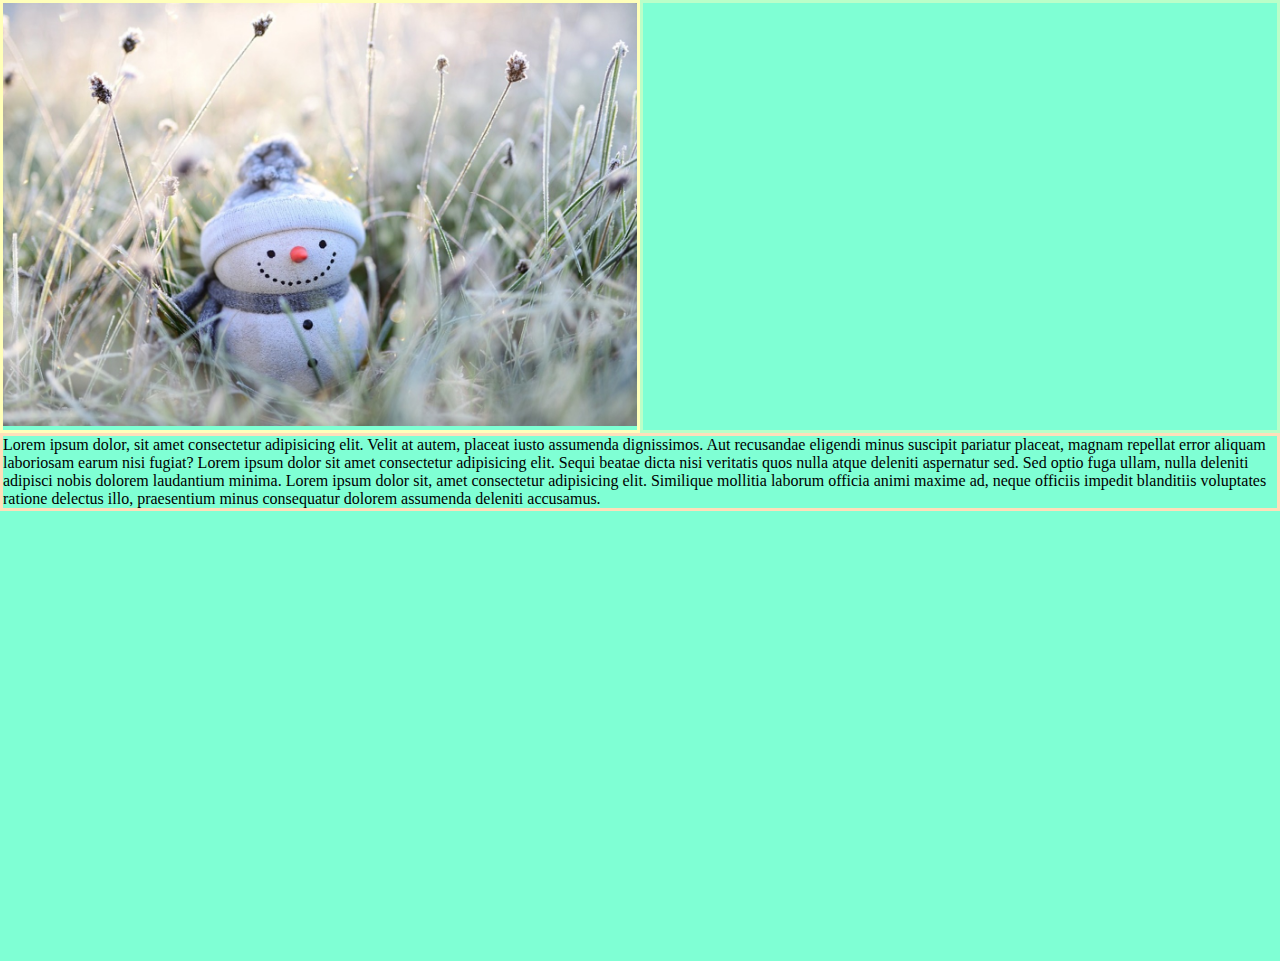
<file: 03/index.html>
<!DOCTYPE html>
<html lang="pl">

<head>
    <meta charset="UTF-8">
    <meta name="viewport" content="width=device-width, initial-scale=1.0">
    <meta http-equiv="X-UA-Compatible" content="ie=edge">
    <link rel="stylesheet" href="./styles/global.css">
    <title>devmentor.pl - HTML & CSS: RWD - #03</title>
</head>

<body>

    <main class="t">Lorem ipsum dolor, sit amet consectetur adipisicing elit. Velit at autem, placeat iusto assumenda
        dignissimos. Aut recusandae eligendi minus suscipit pariatur placeat, magnam repellat error aliquam laboriosam
        earum nisi fugiat? Lorem ipsum dolor sit amet consectetur adipisicing elit. Sequi beatae dicta nisi veritatis
        quos nulla atque deleniti aspernatur sed. Sed optio fuga ullam, nulla deleniti adipisci nobis dolorem laudantium
        minima. Lorem ipsum dolor sit, amet consectetur adipisicing elit. Similique mollitia laborum officia animi
        maxime ad, neque officiis impedit blanditiis voluptates ratione delectus illo, praesentium minus consequatur
        dolorem assumenda deleniti accusamus.</main>
    <header class="p">
        <picture>
            <source media"(min-width:1200px)" srcset="./snowman1400PX.jpg" />
            <source media"(min-width:600px)" srcset="./snowman1200PX.jpg" />
            <img src="./snowman600PX.jpg" alt="Snowman" />
        </picture>
    </header>
    <aside class="v">
        <iframe width="560" height="315" src="https://www.youtube.com/embed/oFIcur948JY?si=IOOnj8G8IxUZCnW_"
            title="YouTube video player" frameborder="0"
            allow="accelerometer; autoplay; clipboard-write; encrypted-media; gyroscope; picture-in-picture; web-share"
            allowfullscreen></iframe>
    </aside>

</body>

</html>
</file>
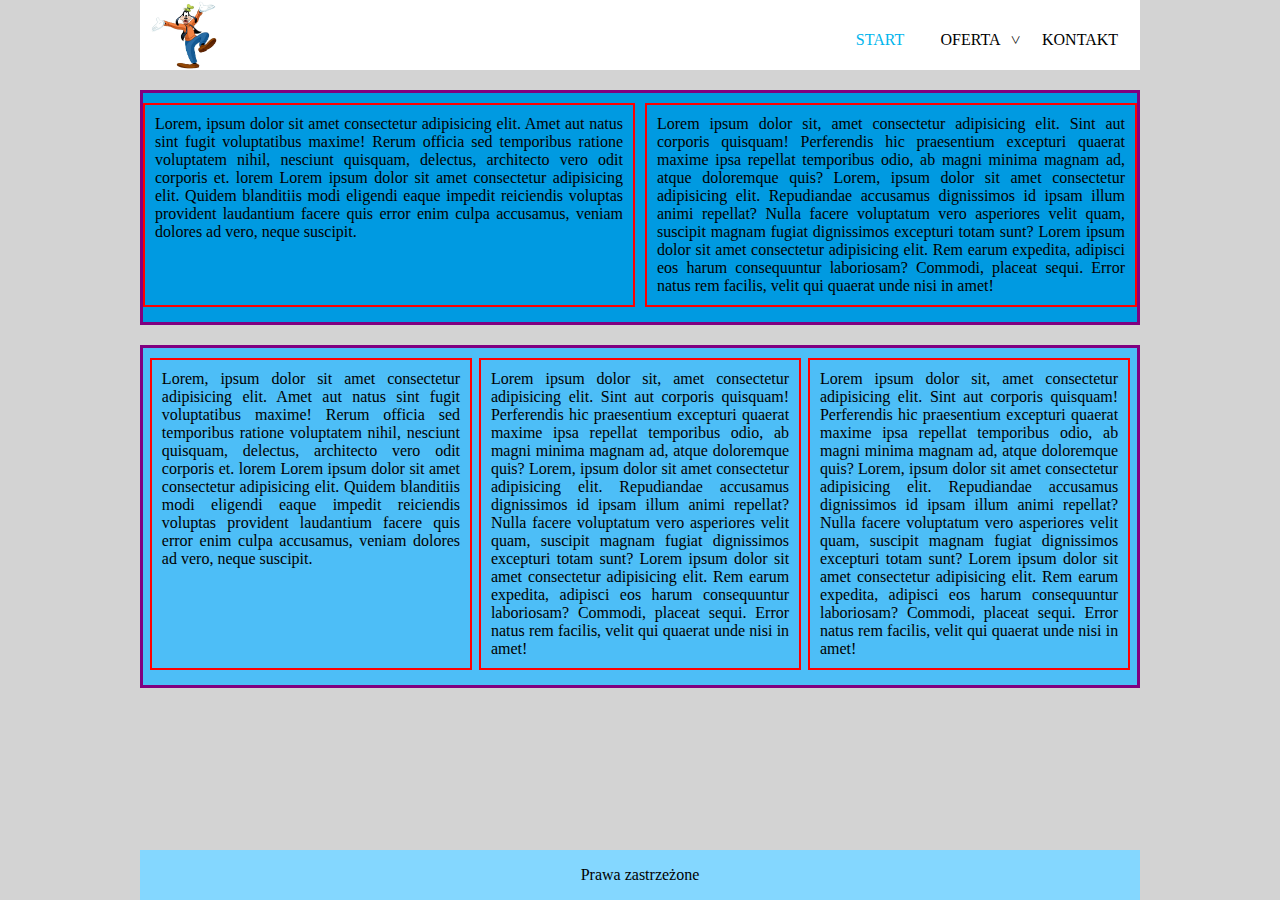
<file: 05/index.html>
<!DOCTYPE html>
<html lang="en">

<head>
    <meta charset="UTF-8">
    <meta name="viewport" content="width=device-width, initial-scale=1.0">
    <link rel="stylesheet" href="style.css">
    <title>Document</title>
</head>

<body>
    <header>
        <div class="logo">
            <img src="./Goofy.webp" alt="Logo" title="Goofy" />
        </div>
        <nav class="normal-menu">
            <ul class="level-one">
                <li><a id="frist-child" href="#">start</a></li>
                <li class="level-one--li"><a href="#">oferta <div class="rotate">&gt;</div></a>
                    <ul class="level-two">
                        <li><a href="#">strony internetowe</a></li>
                        <li class="level-two--li"><a href="#"><span>pozycjonowanie stron www</span></a>
                        </li>
                    </ul>
                </li>
                <li><a href="#">kontakt</a></li>
            </ul>
        </nav>

        <nav class="mobile-menu">
            <input id="menu__burger" class="menu__burger--input" type="checkbox" />
            <label for="menu__burger" class="menu__burger--label"><span></span></label>
            <ul class="level-one__mobile">
                <li><a id="frist-child__mobile" href="#">start</a></li>
                <li class="level-one--li__mobile"><a href="#">oferta ...</a>
                    <ul class="level-two__mobile">
                        <li><a href="#">strony internetowe</a></li>
                        <li><a href="#"><span>pozycjonowanie stron www</span></a>
                        </li>
                    </ul>
                </li>
                <li><a href="#">kontakt</a></li>
            </ul>
    </header>
    <main>
        <section class="two-element">
            <div>Lorem, ipsum dolor sit amet consectetur adipisicing elit. Amet aut natus sint fugit voluptatibus
                maxime! Rerum officia sed temporibus ratione voluptatem nihil, nesciunt quisquam, delectus, architecto
                vero odit corporis et. lorem Lorem ipsum dolor sit amet consectetur adipisicing elit. Quidem blanditiis
                modi eligendi eaque impedit reiciendis voluptas provident laudantium facere quis error enim culpa
                accusamus, veniam dolores ad vero, neque suscipit.</div>
            <div>Lorem ipsum dolor sit, amet consectetur adipisicing elit. Sint aut corporis quisquam! Perferendis hic
                praesentium excepturi quaerat maxime ipsa repellat temporibus odio, ab magni minima magnam ad, atque
                doloremque quis? Lorem, ipsum dolor sit amet consectetur adipisicing elit. Repudiandae accusamus
                dignissimos id ipsam illum animi repellat? Nulla facere voluptatum vero asperiores velit quam, suscipit
                magnam fugiat dignissimos excepturi totam sunt? Lorem ipsum dolor sit amet consectetur adipisicing elit.
                Rem earum expedita, adipisci eos harum consequuntur laboriosam? Commodi, placeat sequi. Error natus rem
                facilis, velit qui quaerat unde nisi in amet!</div>
        </section>
        <section class="three-element">
            <div>Lorem, ipsum dolor sit amet consectetur adipisicing elit. Amet aut natus sint fugit voluptatibus
                maxime! Rerum officia sed temporibus ratione voluptatem nihil, nesciunt quisquam, delectus, architecto
                vero odit corporis et. lorem Lorem ipsum dolor sit amet consectetur adipisicing elit. Quidem blanditiis
                modi eligendi eaque impedit reiciendis voluptas provident laudantium facere quis error enim culpa
                accusamus, veniam dolores ad vero, neque suscipit.</div>
            <div>Lorem ipsum dolor sit, amet consectetur adipisicing elit. Sint aut corporis quisquam!
                Perferendis hic
                praesentium excepturi quaerat maxime ipsa repellat temporibus odio, ab magni minima
                magnam ad, atque
                doloremque quis? Lorem, ipsum dolor sit amet consectetur adipisicing elit. Repudiandae
                accusamus
                dignissimos id ipsam illum animi repellat? Nulla facere voluptatum vero asperiores velit
                quam, suscipit
                magnam fugiat dignissimos excepturi totam sunt? Lorem ipsum dolor sit amet consectetur
                adipisicing elit.
                Rem earum expedita, adipisci eos harum consequuntur laboriosam? Commodi, placeat sequi.
                Error natus rem
                facilis, velit qui quaerat unde nisi in amet!</div>
            <div>Lorem ipsum dolor sit, amet consectetur adipisicing elit. Sint aut
                corporis quisquam! Perferendis hic
                praesentium excepturi quaerat maxime ipsa repellat temporibus odio, ab
                magni minima magnam ad, atque
                doloremque quis? Lorem, ipsum dolor sit amet consectetur adipisicing
                elit. Repudiandae accusamus
                dignissimos id ipsam illum animi repellat? Nulla facere voluptatum vero
                asperiores velit quam, suscipit
                magnam fugiat dignissimos excepturi totam sunt? Lorem ipsum dolor sit
                amet consectetur adipisicing elit.
                Rem earum expedita, adipisci eos harum consequuntur laboriosam? Commodi,
                placeat sequi. Error natus rem
                facilis, velit qui quaerat unde nisi in amet!</div>
        </section>
        <footer>
            Prawa zastrzeżone
        </footer>
    </main>
</body>

</html>
</file>
<file: 03/styles/global.css>
* {
    margin: 0;
    padding: 0;
    box-sizing: border-box;
}

body {
    display: grid;
    grid-template-areas: "p"
        "t"
        "v";
    background-color:aquamarine;
    grid-template-rows: auto auto 50vh;
}

.p,
.t,
.v {
    border: 3px solid transparent;
    min-height: 50px;

    display: flex;
    justify-content: center;
    align-items: center;
}

.p img, .v iframe {
    width: 100%;
    height: 100%;
}

.p {
    border-color: #ffffba;
    grid-area: p;
}

.t {
    border-color: #ffdfba;
    grid-area: t;
}

.v {
    border-color: #baffc9;
    grid-area: v;
}

/*tablet */
@media (min-width:600px) and (max-width: 1199px) {
    body {
        grid-template-areas: 'p t''v t';
        grid-template-columns: minmax(200px, 50vw);
        grid-template-rows: auto 50vh;
    }


}

/* deckopt */
@media only screen and (min-width: 1200px) {
    body {
        max-width: 1400px;
        margin: 0 auto;
        grid-template-areas: 'p v''t t';
        grid-template-columns: 50% 50%;
    }
}
</file>
<file: 05/style.css>
body,
html {
    margin: 0;
    padding: 0;
    box-sizing: border-box;
}

body {
    max-width: 1000px;
    height: 100%;
    margin: 0 auto;
    background-color: lightgray;
}

header,
main,
footer {
    max-width: 1000px;
    margin: 0 auto;
}

header {
    background-color: #f4f4f4;
    padding: 10px;

}

header img{
    width: 70px;
    height: 70px;
}
header>div {
    display: flex;
    justify-content: center;
    align-items: center;
    height: 50px;
}


ul {
    list-style-type: none;
    margin-block-start: 0;
    margin-block-end: 0;
    padding-inline-start: 0;
}

ul a {
    text-decoration: none;
    height: 100%;
    width: 100%;
}

nav {
    height: 0px;
}

.normal-menu {
    display: none;
}


.mobile-menu {
    display: block;
    padding: 0px 20px;
}

.level-one__mobile {
    margin-left:-30px;
    background-color: #333333;
    width: 100vw;
    padding-top: 40px;
    padding-bottom: 20px;
    margin-top: 10px;
}

.level-one__mobile li {
    height: 30px;
    width: 95vw;
    text-transform: uppercase;
    background-color: #f4f4f4;
    border-radius: 10px;
    padding: 10px 0 10px 20px;
    margin-bottom: 10px;
    cursor: pointer;

}

.level-one__mobile li:hover a {
    color: #84d7ff;
}

.level-one__mobile li a {
    display: block;
    width: 100%;
    height: 100%;
    color: #000000;
    transition: all 0.75s ease-in-out
}

.level-one--li__mobile {
    transition: all 0.75s ease;
    position: relative;
}

.level-two__mobile {
    position: absolute;
    top: 40px;
    left: 60px;
    right: 10px;

}

.level-one__mobile,
.level-two__mobile {
    visibility: hidden;
    transform: scaleY(0);
    transform-origin: 50% 0;
    transition: transform 0.75s ease;
}

/* level two */

.level-one--li__mobile:hover .level-two__mobile {
    visibility: visible;
    transform: scaleY(1);
}


.level-one--li__mobile:hover {
    height: 200px;
}

.level-one--li__mobile:hover .level-two__mobile {
    margin-left: -40px;
    margin-top: 5px;
}

.level-two__mobile li {
    background-color: #ffffff;
    margin-left: 0px;
    width: 90%;
}

.level-two__mobile li:hover a {
    color: #000000;
}

/* hamburger */

.menu__burger--input {
    opacity: 0;
}

.menu__burger--label {
    display: flex;
    align-items: center;
    position: fixed;
    top: 15px;
    right: 20px;
    width: 30px;
    height: 30px;
    cursor: pointer;
    z-index: 1;
}

.menu__burger--label>span,
.menu__burger--label>span::after,
.menu__burger--label>span::before {
    display: block;
    position: absolute;
    width: 100%;
    height: 2px;
    background-color: #000000;
    transition: 0.3s;
}

.menu__burger--label>span::before {
    content: "";
    top: -8px;
}

.menu__burger--label>span::after {
    content: "";
    top: 8px;
}

.menu__burger--input:checked~.menu__burger--label>span {
    transform: rotate(45deg);
}

.menu__burger--input:checked~.menu__burger--label>span::before {
    top: 0;
    transform: rotate(0);
}

.menu__burger--input:checked~.menu__burger--label>span::after {
    top: 0;
    transform: rotate(90deg);
}

.menu__burger--input:checked~.level-one__mobile {
    visibility: visible;
    transform: scaleY(1);
    margin-top: -20px;
}

main {
    margin-top: 20px;
}

section {
    border: 3px solid #800080;
    padding: 10px 0px 10px 0px;


}

section>div {
    text-align: justify;
    padding: 10px;
    margin-bottom: 5px;
    border: 2px solid #ff0000;
}

.two-element {
    background-color: #009ae1;
    gap: 10px;
}

.three-element {
    background-color: #4dbef7;
}

footer {
    height: 50px;
    width: 100%;
    position: absolute;
    bottom: 0;
    display: flex;
    justify-content: center;
    align-items: center;
    background-color: #84d7ff;
}

@media only screen and (min-width: 800px) {
    .mobile-menu {
        display: none;
    }

    .normal-menu {
        display: block;
    }

    header {
        display: flex;
        justify-content: space-between;
        align-items: center;

        background-color: #ffffff;
    }

    .logo {
        justify-content: flex-start;
    }

    nav {
        height: 50px;

    }

    .level-one {
        display: flex;
        align-items: center;
        justify-content: flex-end;
        height: 60px;
    }

    .level-one>li {
        width: 100px;
        height: 100%;
        text-align: center;
        transition: all 0.75s ease;
        border-top: 3px solid transparent;
        text-transform: uppercase;
    }

    .level-one>li::before {
        content: "";
        display: block;
        margin-top: -5px;
        border-top: 3px solid #009ae1;
        transition: transform 0.75s ease-in-out;
        transform: scaleX(0);
        transform-origin: 0 50%;
    }

    .level-one>li:hover::before {
        transform: scaleX(1);
    }

    .level-one>li a {
        color: #000000;
        height: 100%;
        display: flex;
        align-items: center;
        justify-content: center;
        transition: color 0.75s ease-in;
    }

    #frist-child {
        color: #00b5ed;
    }

    .level-one li:hover a {
        color: #84d7ff;
    }

    .level-two li:hover a {
        color: #f4f4f4;
    }

    .level-two {
        visibility: hidden;
        transform: scaleY(0);
        transform-origin: 50% 0;
        transition: all 0.75s ease;
    }

    /* Rozwijanie */

    .level-one--li,
    .level-two--li {
        position: relative;
    }

    .level-two {
        position: absolute;
    }

    .level-two {
        top: 59px;
    }

    .level-two li {
        background-color: #333333;
        width: 100%;
        text-transform: capitalize;
    }

    .level-two li a {
        color: #ffffff;
        display: block;
        width: 80%;
        height: 100%;
        padding: 10px 20px;
        text-align: left;
    }

    .level-one--li:hover .level-two {
        visibility: visible;
        transform: scaleY(1);
    }

    .rotate {
        transform: rotate(90deg);
        margin-left: 10px;
    }

    .two-element {
        display: flex;
        margin-bottom: 20px;

    }

    .two-element>div {
        width: 50%;
    }

    .three-element {
        display: flex;
        justify-content: space-evenly;

    }

    .three-element>div {
        width: 30%;
    }
}
</file>
